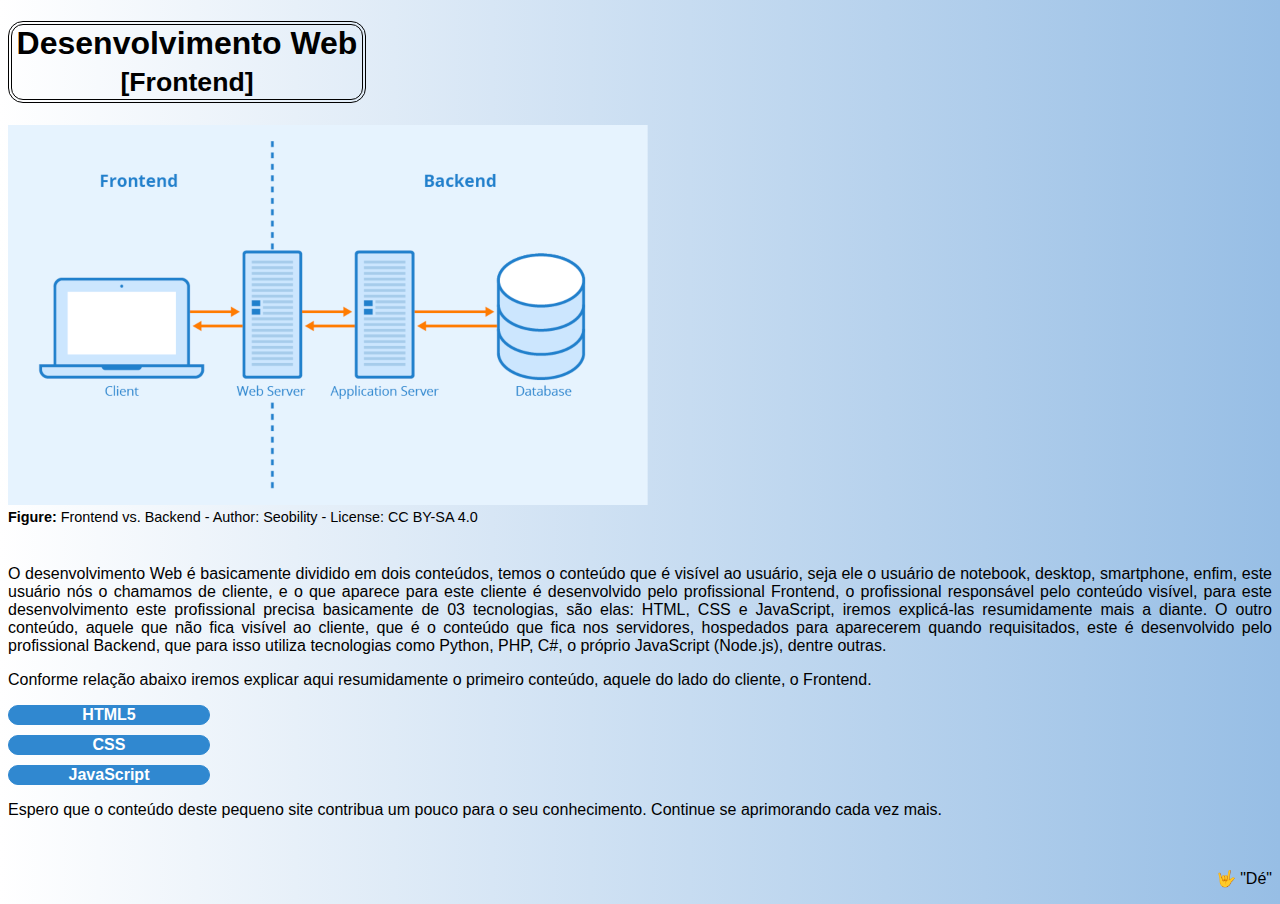
<file: index.html>
<!DOCTYPE html>

<html lang="pt-br">

  <head>

    <meta charset="UTF-8">
    <meta name="viewport" content="width=device-width, initial-scale=1.0">

    <link rel="shortcut icon" href="favicon_index.png" type="image/png">

    <title> Frontend </title>
    
    <link rel="stylesheet" href="style_index.css">

  </head>

  <body>

    <section>

      <h1> Desenvolvimento Web <br><small>[Frontend]</small> </h1>

      <picture>
        <!-- 350px x 208px -->
        <source srcset="img_frontend_350x208.png" media="(max-width:490px)" type="image/png">
        <!-- 440px x 260px -->
        <source srcset="img_frontend_440x260.png" media="(max-width:700px)" type="image/png">
        <!-- 640px x 380px -->
        <img src="img_frontend_640x380.png" alt="Imagem Frontend / Backend">
      </picture>
      <p id="descricaoImagemFrontend"> <b>Figure:</b> Frontend vs. Backend - Author: Seobility - License: CC BY-SA 4.0 </p>

      <p>
        O desenvolvimento Web é basicamente dividido em dois conteúdos, temos o conteúdo que é visível ao usuário, seja ele o usuário de notebook, desktop, smartphone, enfim, este usuário nós o chamamos de cliente, e o que aparece para este cliente é desenvolvido pelo profissional Frontend, o profissional responsável pelo conteúdo visível, para este desenvolvimento este profissional precisa basicamente de 03 tecnologias, são elas: HTML, CSS e JavaScript, iremos explicá-las resumidamente mais a diante. O outro conteúdo, aquele que não fica visível ao cliente, que é o conteúdo que fica nos servidores, hospedados para aparecerem quando requisitados, este é desenvolvido pelo profissional Backend, que para isso utiliza tecnologias como Python, PHP, C#, o próprio JavaScript (Node.js), dentre outras.
      </p>
      <p>
        Conforme relação abaixo iremos explicar aqui resumidamente o primeiro conteúdo, aquele do lado do cliente, o Frontend.
      </p>

      <nav>
        <ul>
            <li> <a href="pag_html5.html" target="_self" rel="next"> HTML5 </a>
            <li> <a href="" target="_self" rel="next"> CSS </a>
            <li> <a href="" target="_self" rel="next"> JavaScript </a>
        </ul>
      </nav>

      <p> Espero que o conteúdo deste pequeno site contribua um pouco para o seu conhecimento. Continue se aprimorando cada vez mais.  </p>
      
      <br>
      
      <p id="p_De">
        &#x1F91F; "Dé"
      </p>
      
      <script src="script_index.js"></script>

    </section>

  </body>

</html>
</file>
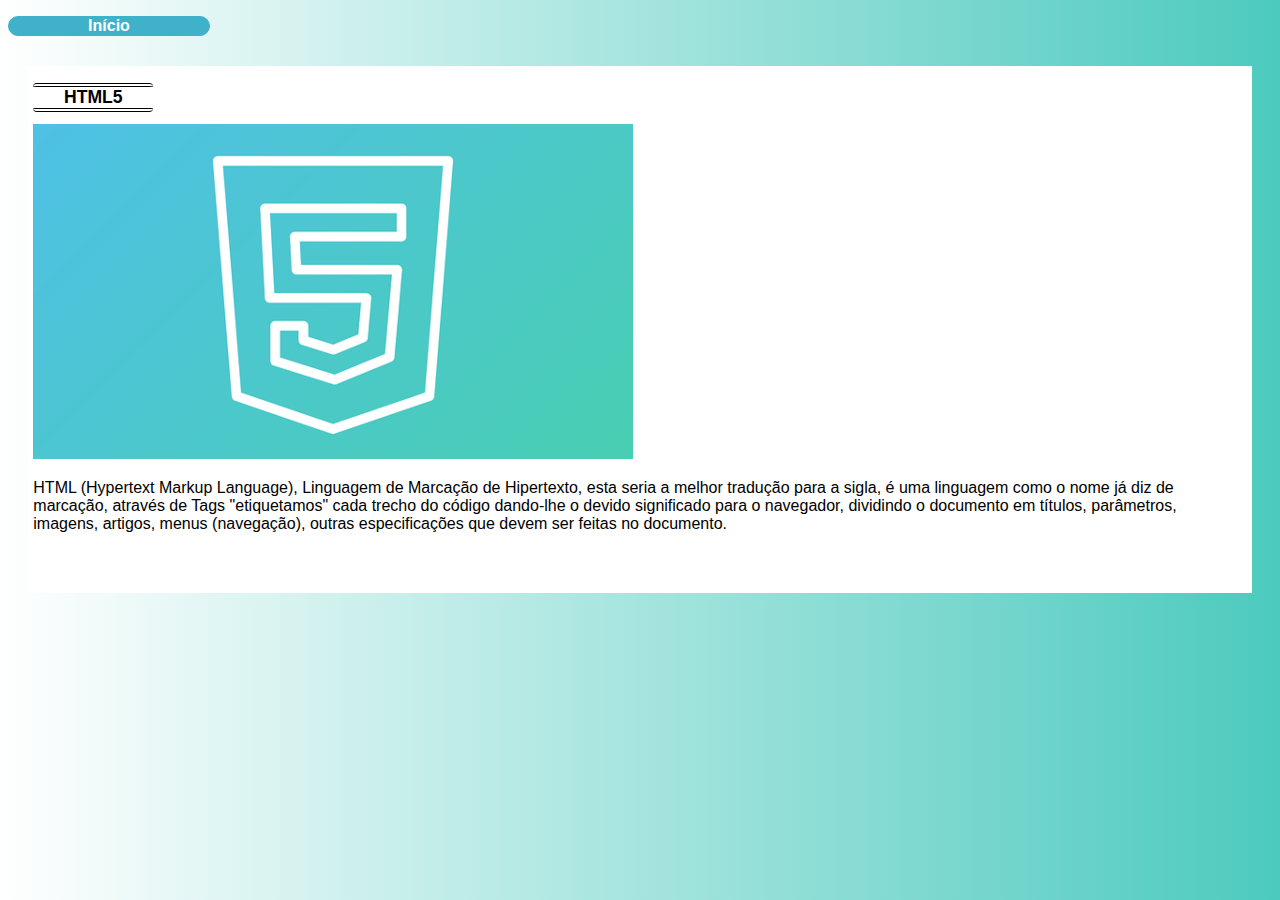
<file: pag_html5.html>
<!DOCTYPE html>

<html lang="pt-br">

  <head>

    <meta charset="UTF-8">
    <meta name="viewport" content="width=device-width, initial-scale=1.0">
    
    <link rel="shortcut icon" href="favicon_index.png" type="image/png">
    
    <title> HTML5 </title>
    
    <link rel="stylesheet" href="style_pag_html5.css">

  </head>

  <body>

    <nav>
      <ul>
        <li><a href="index.html" target="_self" rel="next"> Início </a>
      </ul>
    </nav>

    <section>

      <h1> HTML5 </h1>
      
      <picture>
        <!-- 350px x 196px -->
        <source srcset="img_html5_350x196.png" media ="(max-width:490px)" type="image/png">
        <!-- 440px x 246px -->
        <source srcset="img_html5_440x246.png" media="(max-width:660px)" type="image/png">
        <!-- 600px x 335px -->
        <img src="img_html5_600x335.png" alt="Logo HTML5">
      </picture>
      
      <p>
        HTML (Hypertext Markup Language), Linguagem de Marcação de Hipertexto, esta seria a melhor tradução para a sigla, é uma linguagem como o nome já diz de marcação, através de Tags "etiquetamos" cada trecho do código dando-lhe o devido significado para o navegador, dividindo o documento em títulos, parâmetros, imagens, artigos, menus (navegação), outras especificações que devem ser feitas no documento.
      </p>
      
      <br>
      <br>
      
      <script src="script_pag_html5.js"></script>

    </section>

  </body>

</html>
</file>
<file: style_index.css>
@charset "UTF-8";

body {
  background-image: linear-gradient(to right, rgb(255, 255, 255), rgb(151, 190, 229));
  font-family: Verdana, Helvetica, sans-serif;
  text-align: justify;
}

.conteudoTotal {
  background-color: rgb(255, 255, 255);
  padding: 5px;
  padding-right: 1.1em;
  padding-bottom: 0.5em;
  margin: auto;
  margin-top: 12px;
  margin-bottom: 13px;
  width: 95%;
}

h1 {
  color: rgb(0, 0, 0);
  border: 4px double rgb(0, 0, 0);
  border-radius: 15px;
  width: 350px;
  text-align: center;
}

#descricaoImagemFrontend {
  font-size: 0.9em;
  margin-top: 0;
  margin-bottom: 40px;
}

p {
  font-size: 1em;
}

ul {
  padding-left: 0;
  list-style: none outside; 
}

li {
  border: solid 1px #3088D0;
  margin-bottom: 10px;
  border-radius: 15px;
  width: 200px;
  text-align: center;
  transition: 250ms all;
  background-color: #3088D0;
}

a {
  text-decoration: none;
  font-weight: bold;
  color:rgb(255, 255, 255);
}

li:nth-child(1) > a {
  padding-right: 72.78px;
  padding-left: 72.78px;
}

li:nth-child(2) > a {
  padding-right: 83.56px;
  padding-left: 83.56px;
}

li:nth-child(3) > a {
  padding-right: 58.85px;
  padding-left: 58.85px;
}

li:hover {
  border-color: #808080;
  background-color: #808080;
}

#p_De {
  text-align: right;
}
</file>
<file: style_pag_html5.css>
@charset "UTF-8";

body {
  background-image: linear-gradient(to right, rgb(255, 255, 255), rgb(76, 202, 190));
  font-family: Verdana, Helvetica, sans-serif;
}

section {
  background-color: rgb(255, 255, 255);
  padding: 5px;
  padding-right: 1.1em;
  padding-bottom: 0.5em;
  margin: auto;
  margin-top: 12px;
  margin-bottom: 13px;
  width: 95%;
}

ul {
    padding-left: 0;
    list-style: none outside; 
}

li {
    border: solid 1px #3fb1c8;
    margin-bottom: 30px;
    border-radius: 15px;
    width: 200px;
    text-align: center;
    transition: 250ms all;
    background-color: #3fb1c8;
}

a {
    text-decoration: none;
    font-weight: bold;
    color:rgb(255, 255, 255);
}

li:nth-child(1) > a {
    padding-right: 76.59px;
    padding-left: 76.59px;
}

li:hover {
  border-color: #909090;  
  background-color: #909090;
}

h1 {
  color: rgb(0, 0, 0);
  border-top: 4px double rgb(0, 0, 0);
  border-bottom: 4px double rgb(0, 0, 0);
  border-radius: 4px;
  width: 120px;
  text-align: center;
  font-size: 1.1em;
}

p {
  font-size: 1em;
}
</file>
